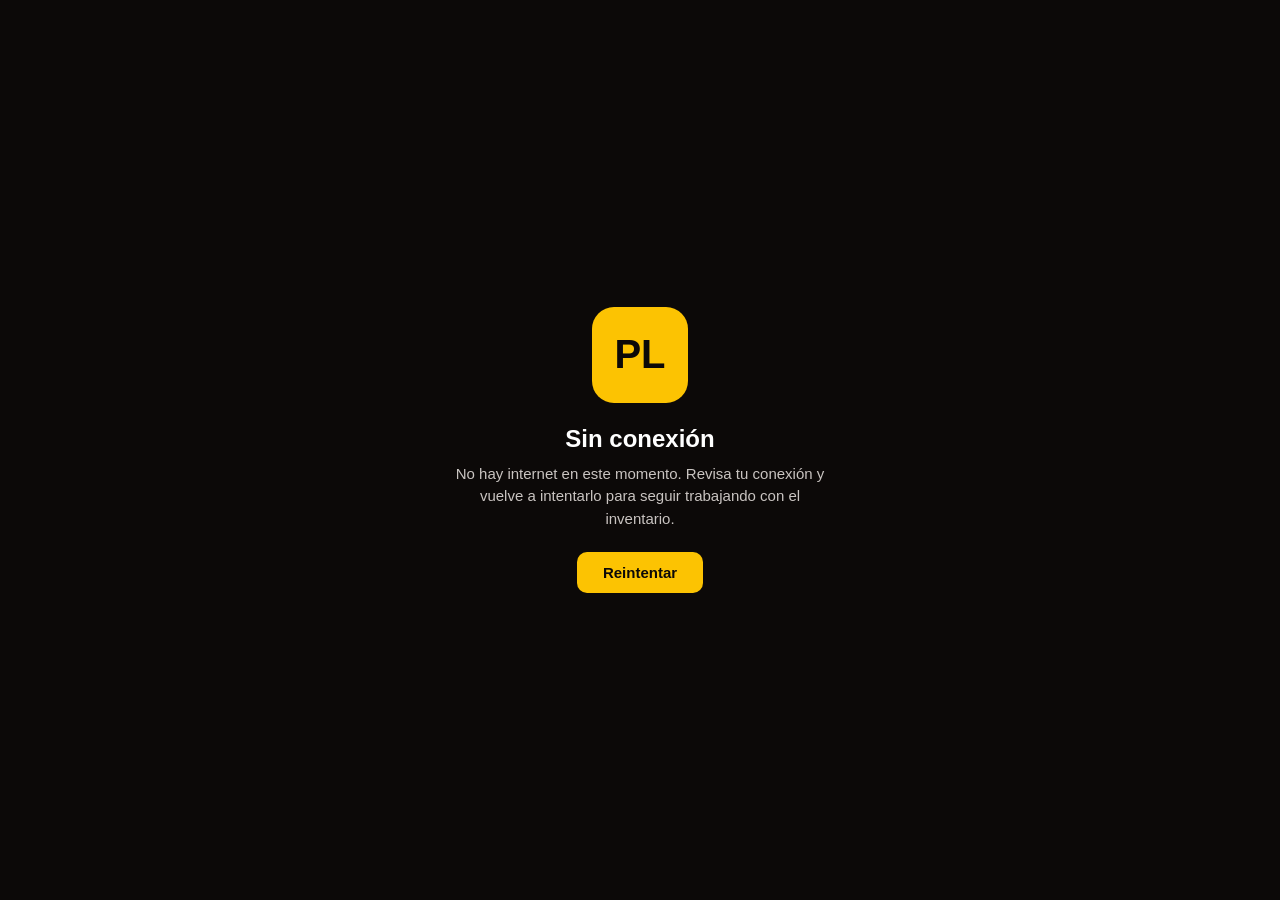
<file: static/offline.html>
<!DOCTYPE html>
<html lang="es">
<head>
    <meta charset="UTF-8">
    <meta name="viewport" content="width=device-width, initial-scale=1.0">
    <title>Sin conexión - Pollos Lucho</title>
    <style>
        * { box-sizing: border-box; margin: 0; padding: 0; }
        body {
            font-family: 'Jost', 'Segoe UI', sans-serif;
            min-height: 100vh;
            display: flex;
            align-items: center;
            justify-content: center;
            background: #0C0908;
            color: #FFFFFF;
            text-align: center;
            padding: 24px;
        }
        .card { max-width: 380px; }
        .logo {
            width: 96px; height: 96px;
            border-radius: 22px;
            background: #FCC302;
            display: flex;
            align-items: center;
            justify-content: center;
            margin: 0 auto 22px;
            font-weight: 700;
            font-size: 40px;
            color: #0C0908;
        }
        h1 { font-size: 24px; margin-bottom: 10px; }
        p { color: #C9C4C1; font-size: 15px; line-height: 1.5; margin-bottom: 22px; }
        button {
            font-family: inherit;
            font-size: 15px;
            font-weight: 600;
            padding: 12px 26px;
            border: none;
            border-radius: 10px;
            background: #FCC302;
            color: #0C0908;
            cursor: pointer;
        }
    </style>
</head>
<body>
    <div class="card">
        <div class="logo">PL</div>
        <h1>Sin conexión</h1>
        <p>No hay internet en este momento. Revisa tu conexión y vuelve a intentarlo para seguir trabajando con el inventario.</p>
        <button onclick="location.reload()">Reintentar</button>
    </div>
</body>
</html>
</file>
